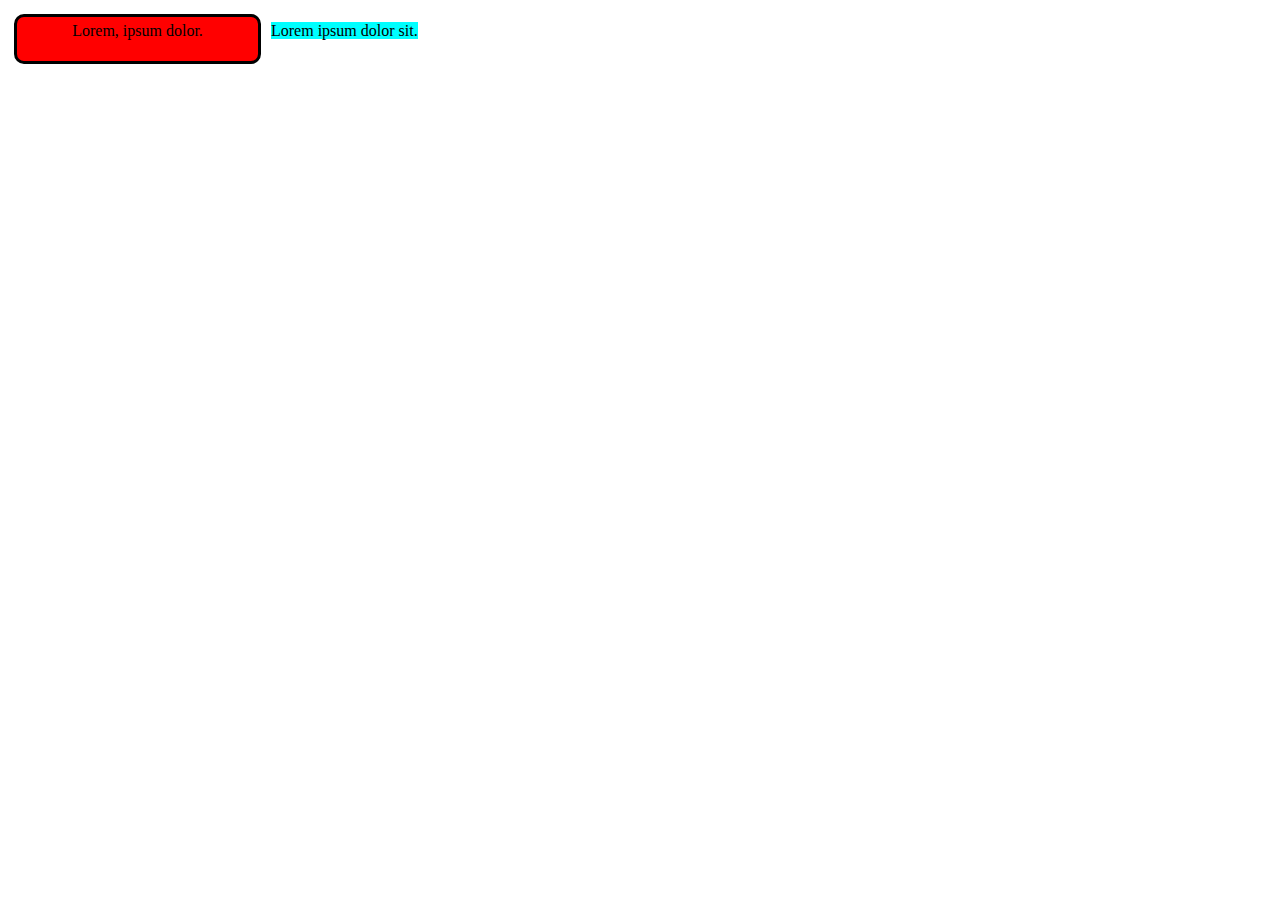
<file: index.html>
<!DOCTYPE html>
<html lang="en">
<head>
    <meta charset="UTF-8">
    <meta http-equiv="X-UA-Compatible" content="IE=edge">
    <meta name="viewport" content="width=device-width, initial-scale=1.0">
    <title>Display</title>
    <link rel="stylesheet" href="index.css">
</head>
<body>
    <div class="box1">Lorem, ipsum dolor.</div>
    <div class="box2">Lorem ipsum dolor sit.</div>
</body>
</html>
</file>
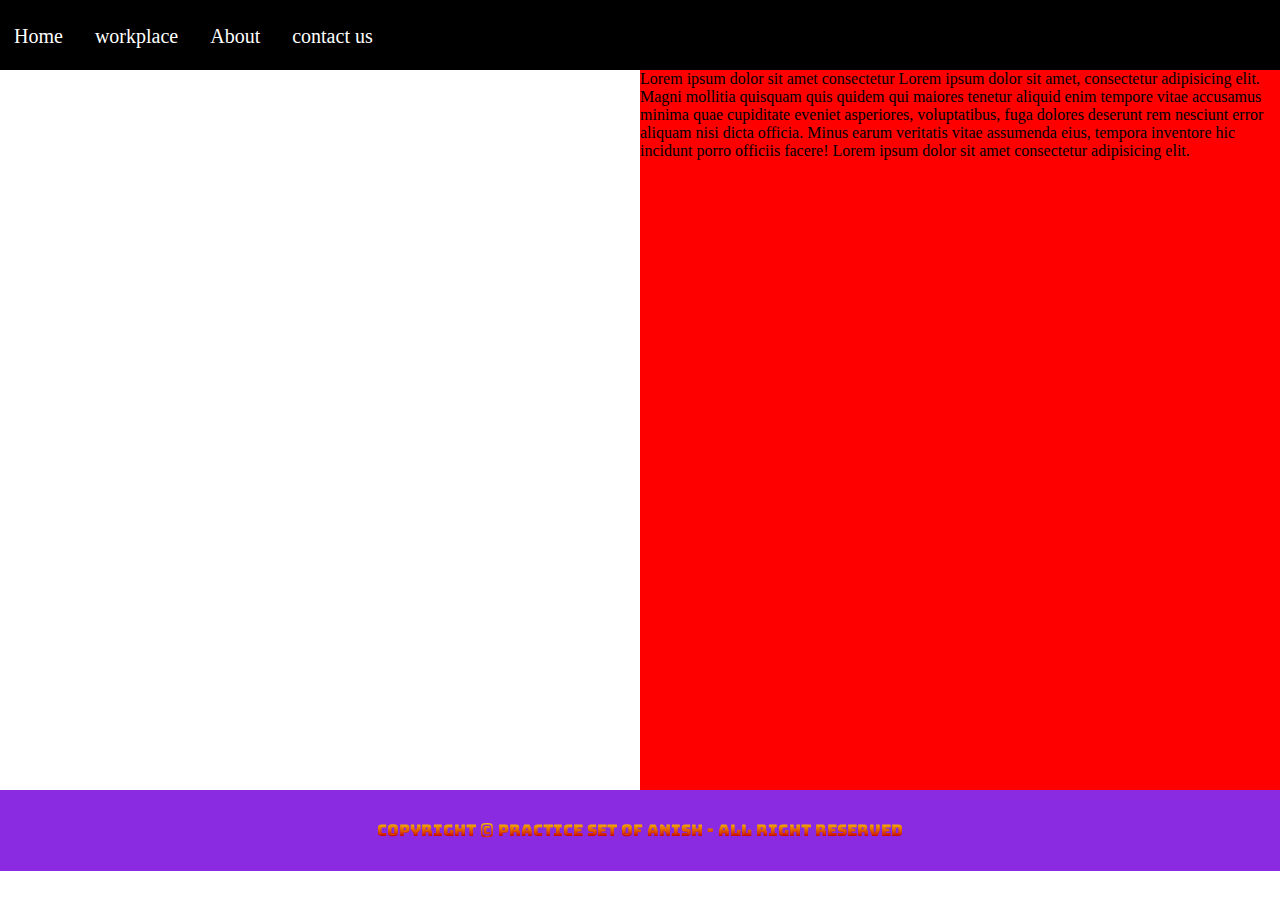
<file: ch4practice.html>
<!DOCTYPE html>
<html lang="en">
<head>
    <meta charset="UTF-8">
    <meta http-equiv="X-UA-Compatible" content="IE=edge">
    <meta name="viewport" content="width=device-width, initial-scale=1.0">
    <title>chapter 4 practice set</title>
    <link rel="stylesheet" href="ch4practice.css">
    <link rel="preconnect" href="https://fonts.googleapis.com">
<link rel="preconnect" href="https://fonts.gstatic.com" crossorigin>
<link href="https://fonts.googleapis.com/css2?family=Bungee+Spice&display=swap" rel="stylesheet">
</head>
<body>
    <div class="navbar">
        <ul>
            <li><a href="#">Home</a></li>
            <li><a href="#">workplace</a></li>
            <li><a href="#">About</a></li>
            <li><a href="#">contact us</a></li>
        </ul>

    </div>
    <div class="right">
Lorem ipsum dolor sit, amet consectetur adipisicing elit. Repellat neque voluptatibus similique exercitationem velit sed voluptas hic, necessitatibus itaque cupiditate consequuntur excepturi? Ad facilis ratione repellendus consectetur. Optio nam accusamus magni incidunt ab cumque! Iste, accusamus ducimus velit pariatur expedita placeat iure maiores quasi! Labore tempora incidunt natus molestiae dolorum?
    </div><div class="left">
Lorem ipsum dolor sit amet consectetur Lorem ipsum dolor sit amet, consectetur adipisicing elit. Magni mollitia quisquam quis quidem qui maiores tenetur aliquid enim tempore vitae accusamus minima quae cupiditate eveniet asperiores, voluptatibus, fuga dolores deserunt rem nesciunt error aliquam nisi dicta officia. Minus earum veritatis vitae assumenda eius, tempora inventore hic incidunt porro officiis facere! Lorem ipsum dolor sit amet consectetur adipisicing elit. 
    </div>
    <footer>
        <p class="anish">copyright &copy; practice set of anish - all right reserved
        </p>
    </footer>
    
</body>
</html>
</file>
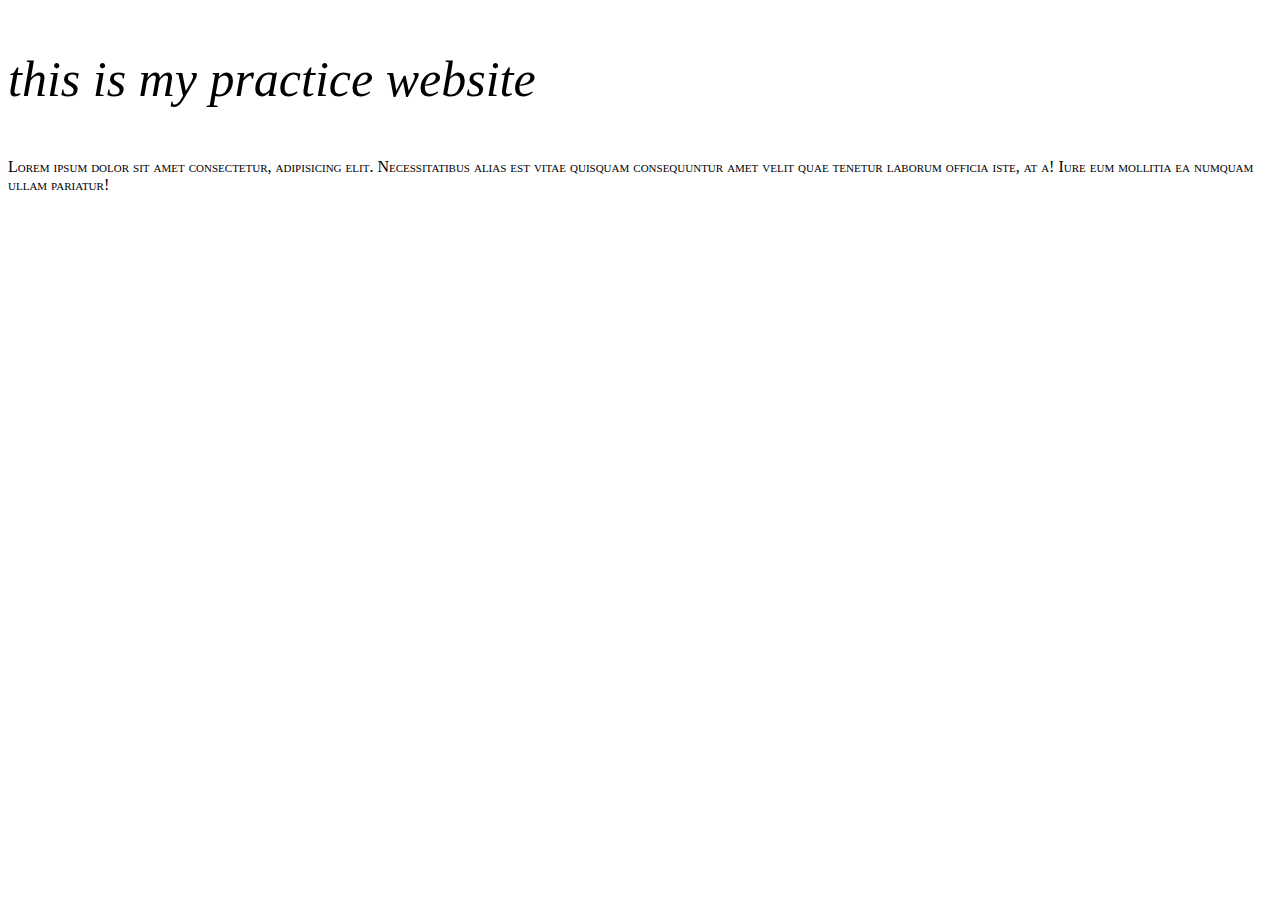
<file: otherfontprops.html>
<!DOCTYPE html>
<html lang="en">
<head>
    <meta charset="UTF-8">
    <meta http-equiv="X-UA-Compatible" content="IE=edge">
    <meta name="viewport" content="width=device-width, initial-scale=1.0">
    <title>other font propperties</title>
    <link rel="stylesheet" href="otherfontprop.css">
</head>
<body>
    <h3>
        this is my practice website
    </h3>
    <p>
        Lorem ipsum dolor sit amet consectetur, adipisicing elit. Necessitatibus alias est vitae quisquam consequuntur amet velit quae tenetur laborum officia iste, at a! Iure eum mollitia ea numquam ullam pariatur!
    </p>
</body>
</html>
</file>
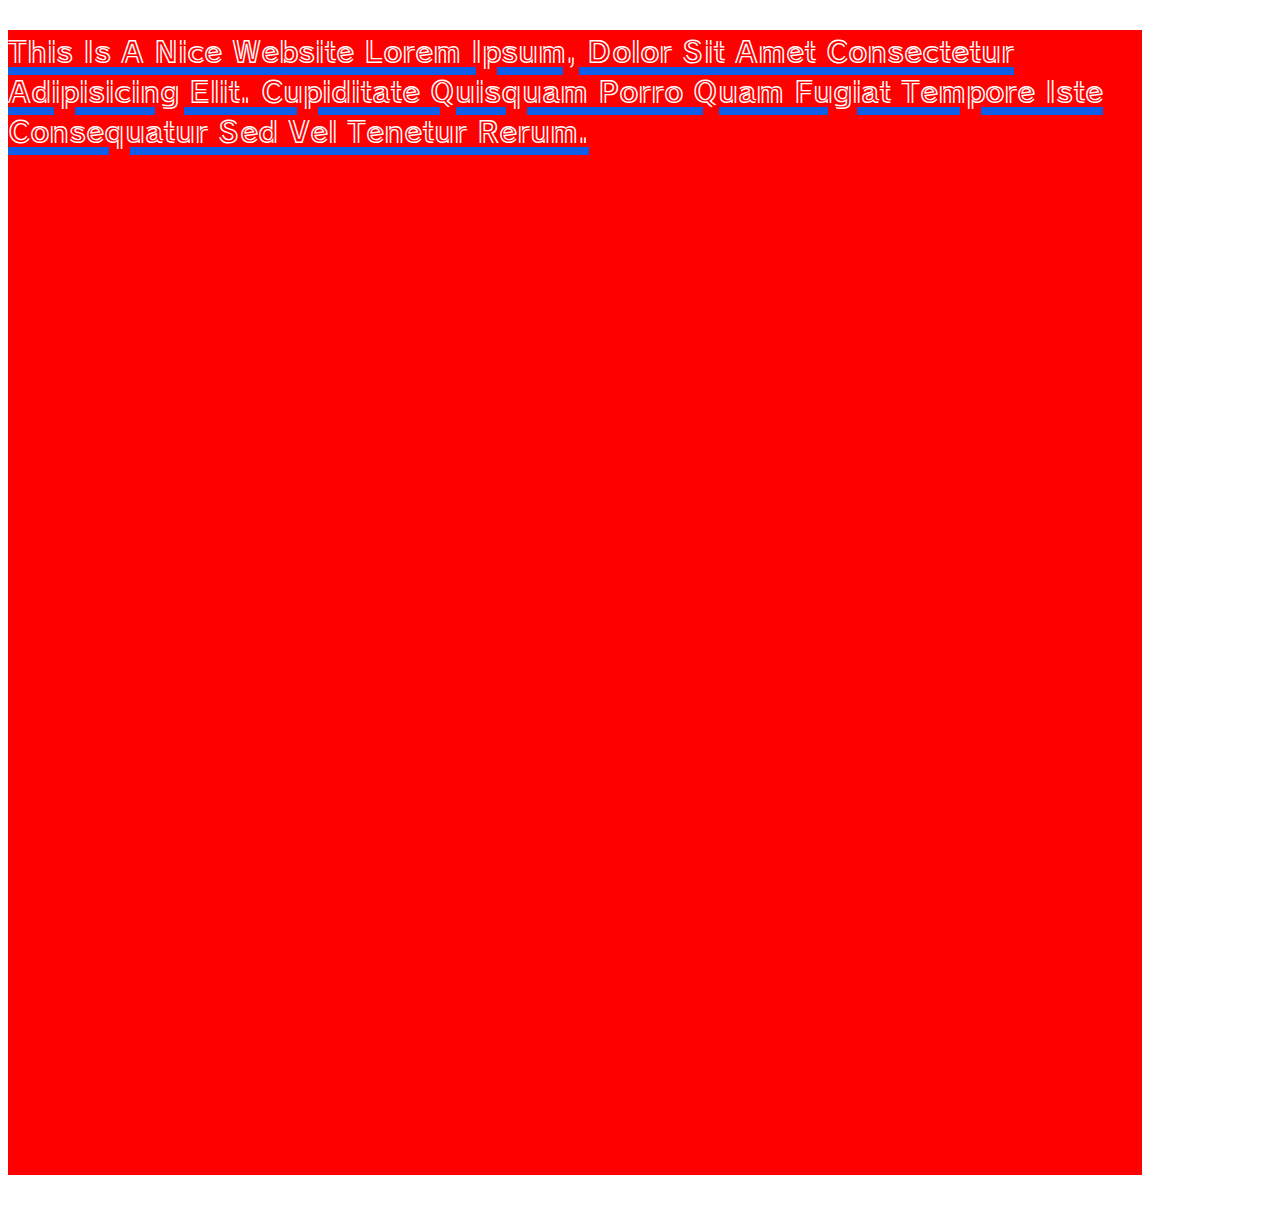
<file: textprop.html>
<!DOCTYPE html>
<html lang="en">
<head>
    <meta charset="UTF-8">
    <meta http-equiv="X-UA-Compatible" content="IE=edge">
    <meta name="viewport" content="width=device-width, initial-scale=1.0">
    <title>Text properties</title>
    <link rel="stylesheet" href="textprop.css">
    <link rel="preconnect" href="https://fonts.googleapis.com">
<link rel="preconnect" href="https://fonts.gstatic.com" crossorigin>
<link href="https://fonts.googleapis.com/css2?family=Bungee+Spice&family=Train+One&display=swap" rel="stylesheet">
   
<body>
    <p>
        This is a nice website
        Lorem ipsum, dolor sit amet consectetur adipisicing elit. Cupiditate quisquam porro quam fugiat tempore iste consequatur sed vel tenetur rerum.
    </p>
    
</body>
</html>
</file>
<file: index.css>
.box1{
    margin: 6px;
    border: 3px solid black;
    border-radius: 10px;
    padding: 5px;
    width: 231px;
    height: 34px;
    background-color: red;
    display:inline-block
    

}
.box2{
    width: 231px;
    height: 34px;
    background-color: aqua;
    display:inline
}
.box1{
    text-align:center;
    /* for remove
    display: none;
    for hide  */
    /* visibility:hidden */
}
</file>
<file: ch4practice.css>
*{margin: 0;
padding: 0;
}

.navbar{
    height: 70px;
    background-color: black;
    color: white;
}
.right{
height: 80vh;
background-color: green;
display: inline-block;
width: 50%;
/* display: none; */
visibility: hidden;
}
.left{
height: 80vh;
background-color: red;
display: inline-block;
width: 50%;


}
footer{
    font-family: 'Bungee Spice', cursive;
    padding: 30px;
    background-color: blueviolet;
    /* text-transform: uppercase; */
    
}
.anish{
    text-align: center;
}
.navbar ul li a{
    color: white;
    text-decoration: none;
    display: inline;
}
.navbar ul li {
    display: inline-block;
    margin: 25px 14px;
    font-size: 20px;
}
</file>
<file: otherfontprop.css>
h3{
    font-size: 50px;
    font-style: oblique;
    font-weight: 400;
}
p{
    font-variant: small-caps;
    /* font-family: serif; */
}
</file>
<file: textprop.css>
p{
    background-color: red;
    width: 1134px;
    height: 1145px;
    color: white;
    text-decoration: underline rgb(13, 93, 232) 8px;
    text-transform: capitalize;
    line-height: 40px;
    font-size: 30px;
    /* font-family: 'Courier New', Courier, monospace; */
    font-family: 'Train One', cursive;
}
</file>
